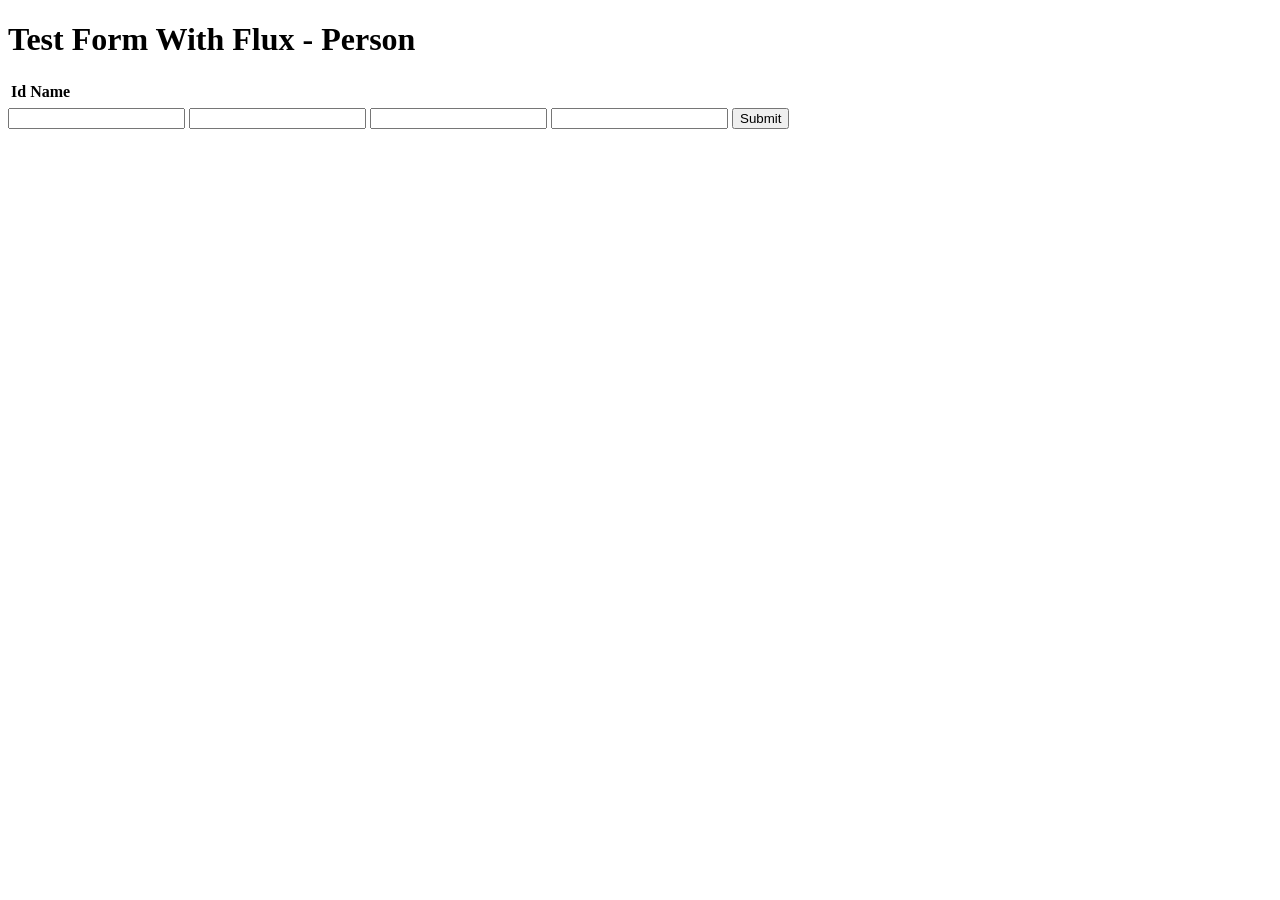
<file: src/main/resources/templates/person.html>
<!DOCTYPE html>
<html xmlns:th="http://wwww.thymeleaf.org">
<head>
    <meta charset="UTF-8">
    <title>Person</title>
</head>
<body>
    <h1>Test Form With Flux - Person</h1>
    <div>
        <table>
            <thead>
                <tr>
                    <th>
                        Id
                    </th>
                    <th>
                        Name
                    </th>
                </tr>
            </thead>
            <tbody>
                <tr th:each="person : ${persons}">
                    <td th:text="${person.id}"></td>
                    <td th:text="${person.name}"></td>
                </tr>
            </tbody>

        </table>

        <form th:method="post" th:action="@{'/create'}">
            <input id="person1_name" name="name" value="" type="text"/>
            <input id="person1_id" name="id" value="" type="text"/>

            <input id="person2_name" name="name" value="" type="text"/>
            <input id="person2_id" name="id" value="" type="text"/>

            <input type="submit"/>
        </form>

    </div>

</body>
</html>
</file>
